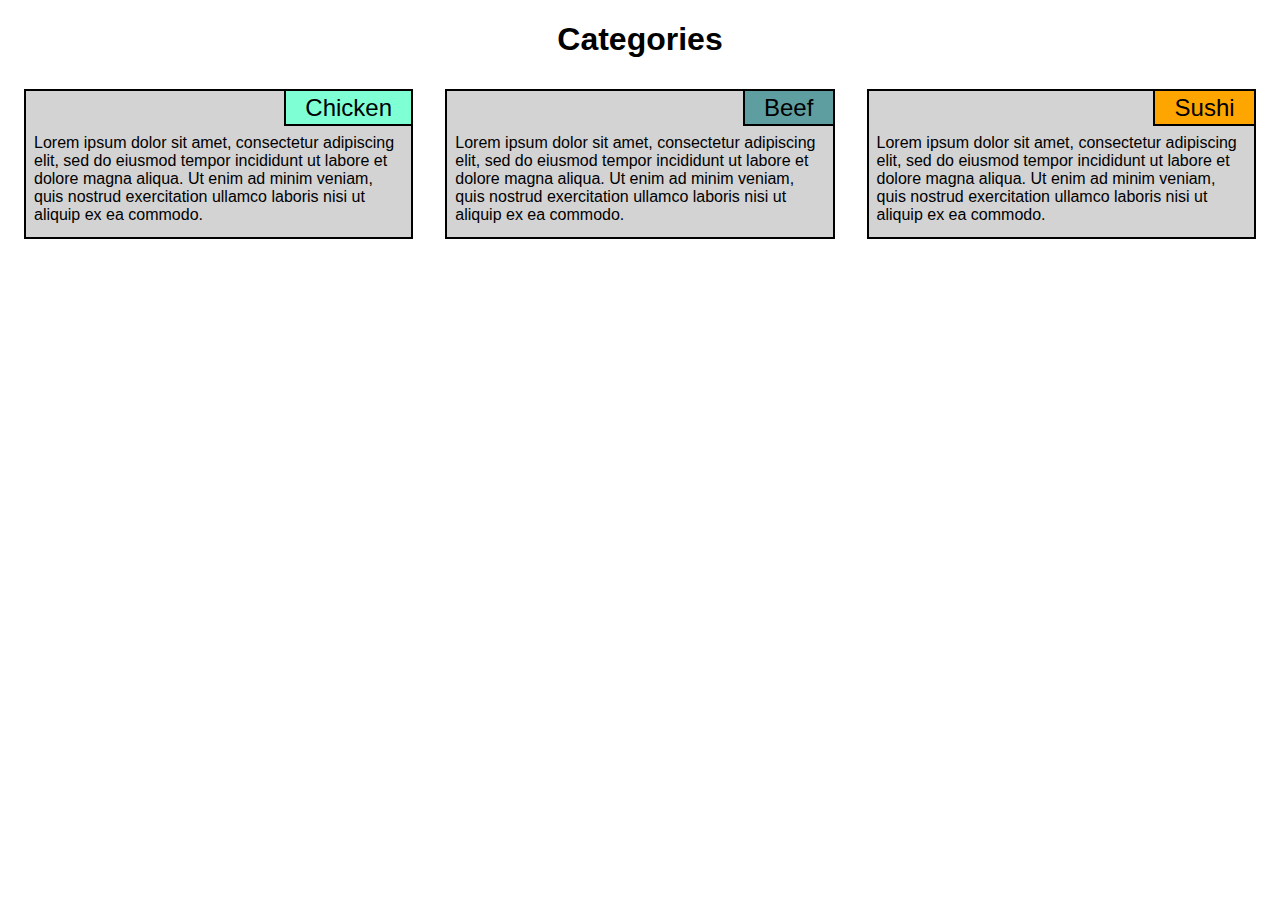
<file: module2-solution/index.html>
<!DOCTYPE html>
<html>
<head>
<meta charset="utf-8">
<meta name="viewport" content="width=device-width, initial-scale=1">
<title>Responsive Layout</title>
<link rel="stylesheet" type="text/css" href="css/styles.css">
</head>

<body>
<h1>Categories</h1>

<div class="row">
  <div class="col-lg-4 col-md-6 col-sd-12">
    <div class="menubox">
      <div class="titlebox">
        <label class="titlespacer"></label>
        <label class="title" style="background-color: aquamarine;">Chicken</label>
      </div>
      <p class="menucontent">
        Lorem ipsum dolor sit amet, consectetur adipiscing elit, sed do eiusmod tempor incididunt ut labore et dolore magna aliqua. Ut enim ad minim veniam, quis nostrud exercitation ullamco laboris nisi ut aliquip ex ea commodo.
      </p>
      
    </div>
  </div>
  <div class="col-lg-4 col-md-6 col-sd-12">
    <div class="menubox">
      <div class="titlebox">
        <label class="titlespacer"></label>
        <label class="title" style="background-color: cadetblue;">Beef</label>
      </div>
      <p class="menucontent">
        Lorem ipsum dolor sit amet, consectetur adipiscing elit, sed do eiusmod tempor incididunt ut labore et dolore magna aliqua. Ut enim ad minim veniam, quis nostrud exercitation ullamco laboris nisi ut aliquip ex ea commodo.
      </p>
    </div>
  </div>
  <div class="col-lg-4 col-md-12 col-sd-12">
    <div class="menubox">
      <div class="titlebox">
        <label class="titlespacer"></label>
        <label class="title">Sushi</label>
      </div>
      <p class="menucontent">
        Lorem ipsum dolor sit amet, consectetur adipiscing elit, sed do eiusmod tempor incididunt ut labore et dolore magna aliqua. Ut enim ad minim veniam, quis nostrud exercitation ullamco laboris nisi ut aliquip ex ea commodo.
      </p>
    </div>
  </div>
</div>

</body>
</html>
</file>
<file: module2-solution/css/styles.css>
/********** Base styles **********/
* {
  box-sizing: border-box;
  font-family: Helvetica, sans-serif;
  clear: right;
}
h1 {
  margin-bottom: 15px;
  text-align: center;
}

div.menubox {
  border: 2px solid black;
  background-color: lightgrey;
  width: auto;
  height: 150px;
  margin: 1em;
  color: white;
}

p.menucontent {
  margin:0;
  padding: 0.5em;
  color: black;
  overflow: hidden;
  max-height: 70%;
}

div.titlebox {
  display:flex;
}

label.title {
  color: black;
  text-align: center;
  padding-left: 5%;
  padding-right: 5%;
  padding-top:0.1em;
  padding-bottom: 0.1em;
  font-size: x-large;
  background-color: orange;
  border-bottom: 2px solid black;
  border-left: 2px solid black;

}label.titlespacer {
  flex: 1;
}

/* Simple Responsive Framework. */
.row {
  width: 100%;
}

/********** Large devices only **********/
@media (min-width: 992px) {
  .col-lg-1, .col-lg-2, .col-lg-3, .col-lg-4, .col-lg-5, .col-lg-6, .col-lg-7, .col-lg-8, .col-lg-9, .col-lg-10, .col-lg-11, .col-lg-12 {
    float: left;
  }
  .col-lg-1 {
    width: 8.33%;
  }
  .col-lg-2 {
    width: 16.66%;
  }
  .col-lg-3 {
    width: 25%;
  }
  .col-lg-4 {
    width: 33.33%;
  }
  .col-lg-5 {
    width: 41.66%;
  }
  .col-lg-6 {
    width: 50%;
  }
  .col-lg-7 {
    width: 58.33%;
  }
  .col-lg-8 {
    width: 66.66%;
  }
  .col-lg-9 {
    width: 74.99%;
  }
  .col-lg-10 {
    width: 83.33%;
  }
  .col-lg-11 {
    width: 91.66%;
  }
  .col-lg-12 {
    width: 100%;
  }
}

/********** Medium devices only **********/
@media (min-width: 768px) and (max-width: 991px) {
  .col-md-1, .col-md-2, .col-md-3, .col-md-4, .col-md-5, .col-md-6, .col-md-7, .col-md-8, .col-md-9, .col-md-10, .col-md-11, .col-md-12 {
    float: left;
  }
  .col-md-1 {
    width: 8.33%;
  }
  .col-md-2 {
    width: 16.66%;
  }
  .col-md-3 {
    width: 25%;
  }
  .col-md-4 {
    width: 33.33%;
  }
  .col-md-5 {
    width: 41.66%;
  }
  .col-md-6 {
    width: 50%;
  }
  .col-md-7 {
    width: 58.33%;
  }
  .col-md-8 {
    width: 66.66%;
  }
  .col-md-9 {
    width: 74.99%;
  }
  .col-md-10 {
    width: 83.33%;
  }
  .col-md-11 {
    width: 91.66%;
  }
  .col-md-12 {
    width: 100%;
  }
}

/********** Small devices only **********/
@media (max-width: 767px) {
  .col-sd-1, .col-sd-2, .col-sd-3, .col-sd-4, .col-sd-5, .col-sd-6, .col-sd-7, .col-sd-8, .col-sd-9, .col-sd-10, .col-sd-11, .col-sd-12 {
    float: left;
  }
  .col-sd-1 {
    width: 8.33%;
  }
  .col-sd-2 {
    width: 16.66%;
  }
  .col-sd-3 {
    width: 25%;
  }
  .col-sd-4 {
    width: 33.33%;
  }
  .col-sd-5 {
    width: 41.66%;
  }
  .col-sd-6 {
    width: 50%;
  }
  .col-sd-7 {
    width: 58.33%;
  }
  .col-sd-8 {
    width: 66.66%;
  }
  .col-sd-9 {
    width: 74.99%;
  }
  .col-sd-10 {
    width: 83.33%;
  }
  .col-sd-11 {
    width: 91.66%;
  }
  .col-sd-12 {
    width: 100%;
  }
}
</file>
